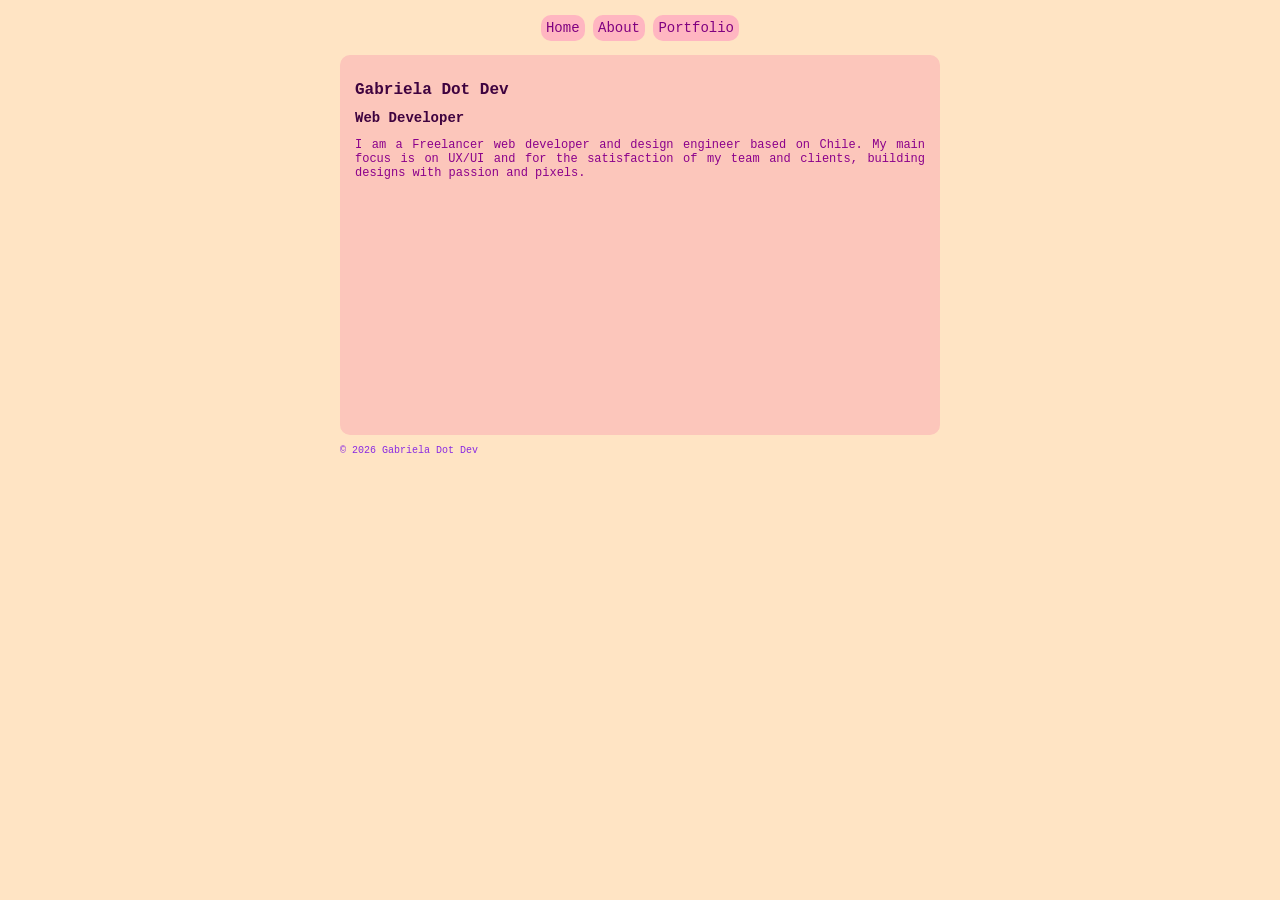
<file: index.html>
<!DOCTYPE HTML>
<html lang="en">
    <head>
        <meta charset="UTF-8">
        <meta name="viewport" content="width=device-width, initial-scale=1.0">
        <title>Website</title>
        <!-- Link your CSS here -->
        <link rel="stylesheet" href="styles.css">
    </head>
    <body>
        <nav>
            <a href="index.html">Home</a>
            <a href="about.html" target="_self">About</a>
            <a href="#" target="_blank">Portfolio</a>
        </nav>
        <div class="main">
        <h1>Gabriela Dot Dev</h1>
        <h2>Web Developer</h2>
        <p>I am a Freelancer web developer and design engineer based on Chile. My main focus is on UX/UI and for the satisfaction of my team and clients, building designs with passion and pixels.
        </p>
        <br>
        </div>
        <div class="footer">
            <p>© 2026 Gabriela Dot Dev</p>
        </div>
    </body>
</html>
</file>
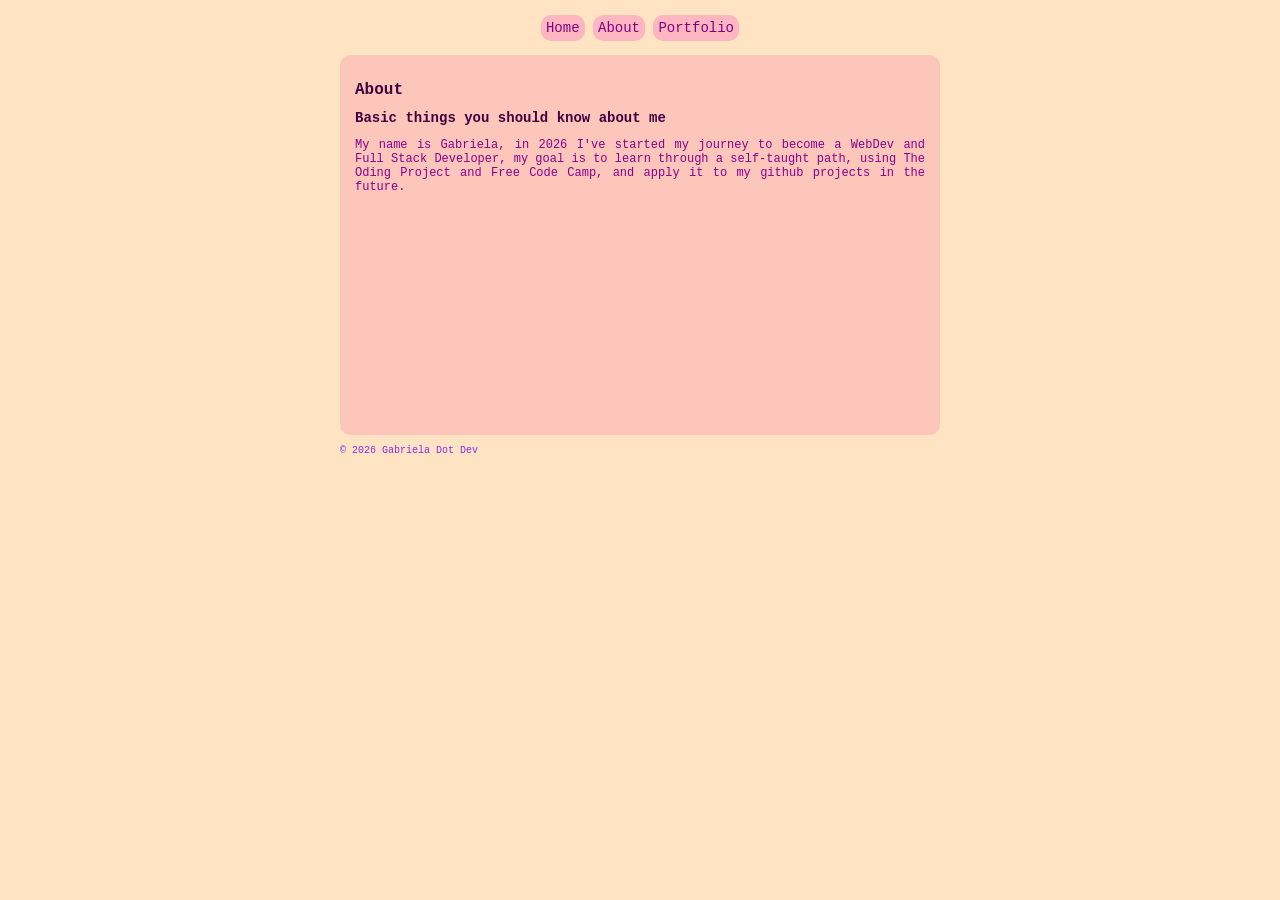
<file: about.html>
<!DOCTYPE HTML>
<html lang="en">
    <head>
        <meta charset="UTF-8">
        <meta name="viewport" content="width=device-width, initial-scale=1.0">
        <title>Website</title>
        <!-- Link your CSS here -->
        <link rel="stylesheet" href="styles.css">
    </head>
    <body>
        <nav>
            <a href="index.html">Home</a>
            <a href="#" target="_blank">About</a>
            <a href="#" target="_blank">Portfolio</a>
        </nav>
        <div class="main">
        <h1>About</h1>
        <h2>Basic things you should know about me</h2>
        <p>My name is Gabriela, in 2026 I've started my journey to become a WebDev and Full Stack Developer, my goal is to learn through a self-taught path, using The Oding Project and Free Code Camp, and apply it to my github projects in the future.
        </p>
        <br>
        </div>
        <div class="footer">
            <p>© 2026 Gabriela Dot Dev</p>
        </div>
    </body>
</html>
</file>
<file: styles.css>
body {
background-color: bisque;
font-family: 'Courier New', Courier, monospace;
max-width: 600px;
margin: 0 auto;
}

nav {
    background-color: transparent;
    margin: 10px 0 auto;
    padding: 5px;
    text-align: center;
    font-size: 14px;
    max-width: 800px;
    height: 25px;   
}

nav a {
    background-color: lightpink;
    display: inline-block;
    text-decoration: none;
    padding: 5px;
    border-radius: 10px;
    transform: scale(1.0);
    -webkit-transform: scale(1.0);
}

nav a:link {
    color: purple;
}

nav a:hover {
    color: blueviolet;
    border-radius: 10px;
    transform: scale(1.1);
    -webkit-transform: scale(1.1);
}

.main {
    background-color: #FCC6BB;
    min-height: 350px;
    margin:auto;
    margin-top: 10px;
    padding: 15px;
    text-align: justify;
    border-radius: 10px;
}

p {
    color: darkmagenta;
    font-size: 12px;
}

h1, h2 {
    color: rgb(63, 3, 63);
}

h1 {
    font-size: 16px;
}

h2 {
    font-size: 14px;
}

.footer p {
    font-size: 10px;
    color: blueviolet;
}
</file>
